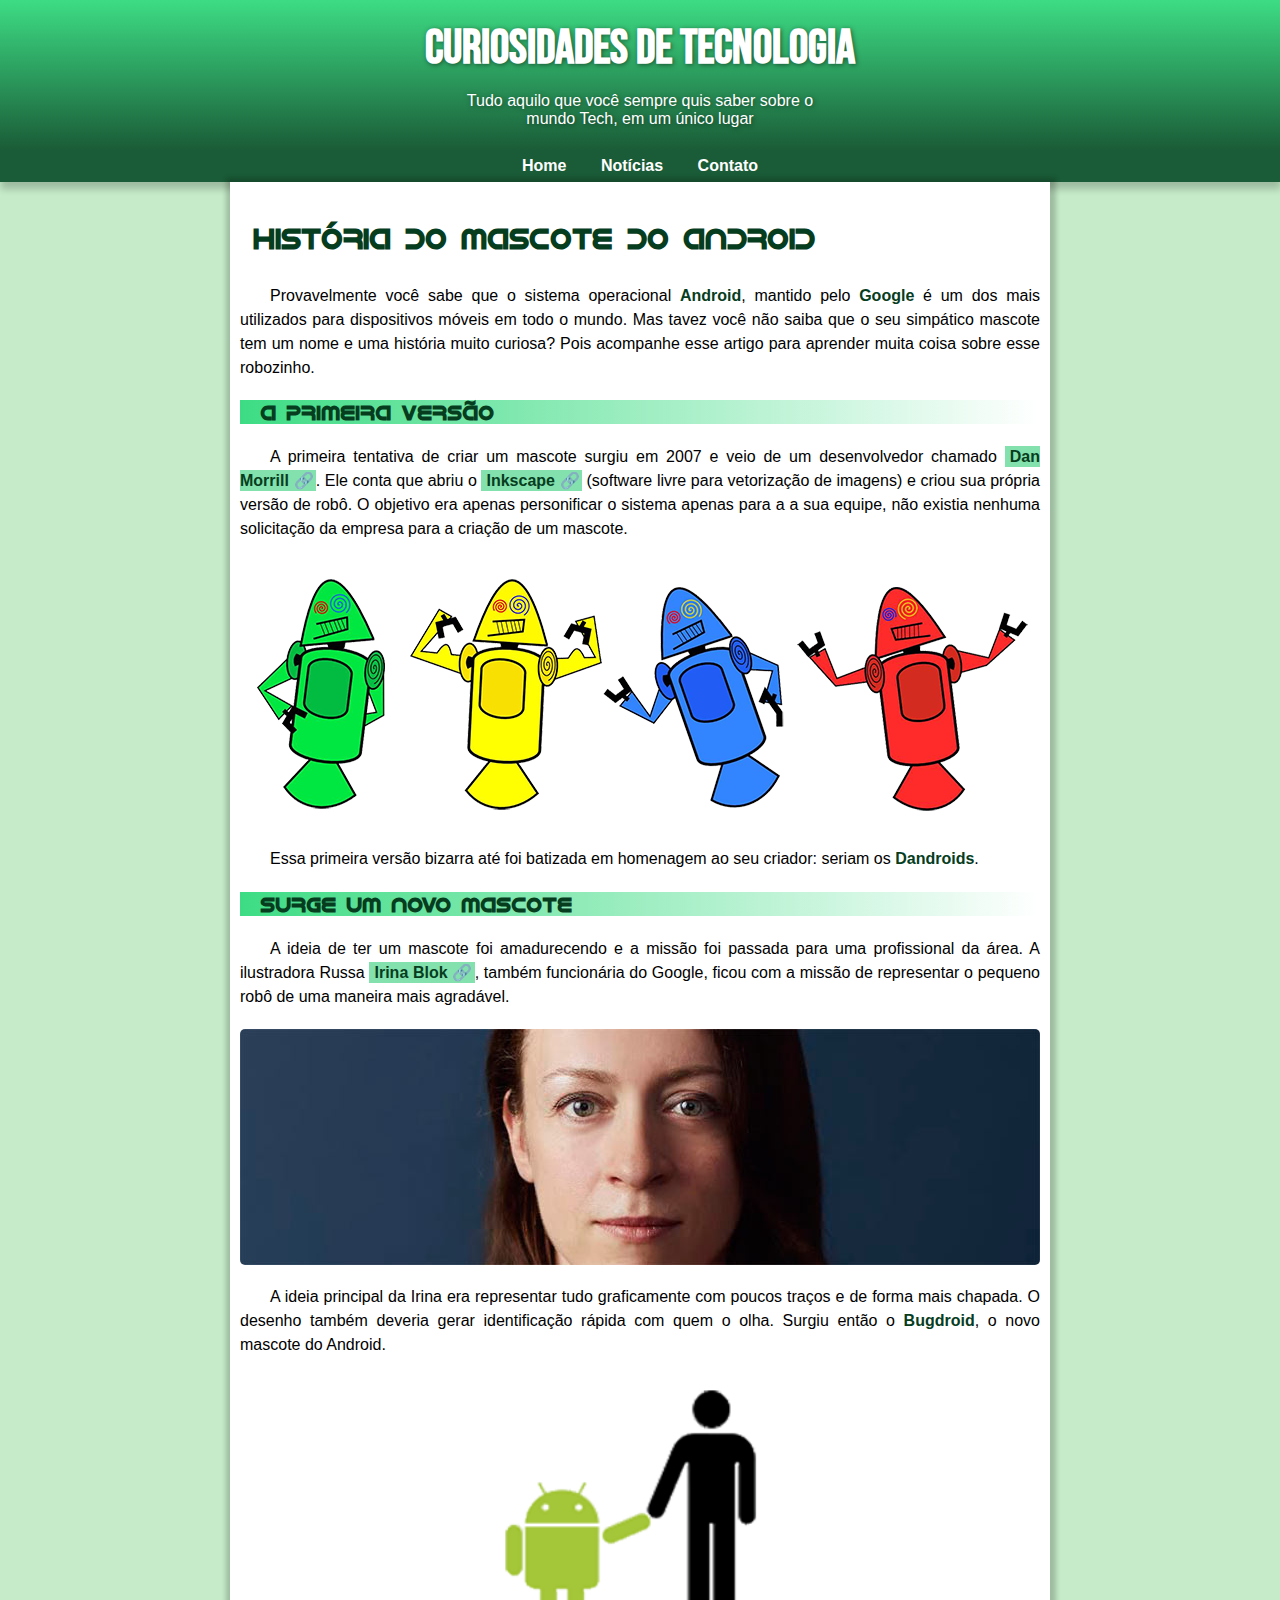
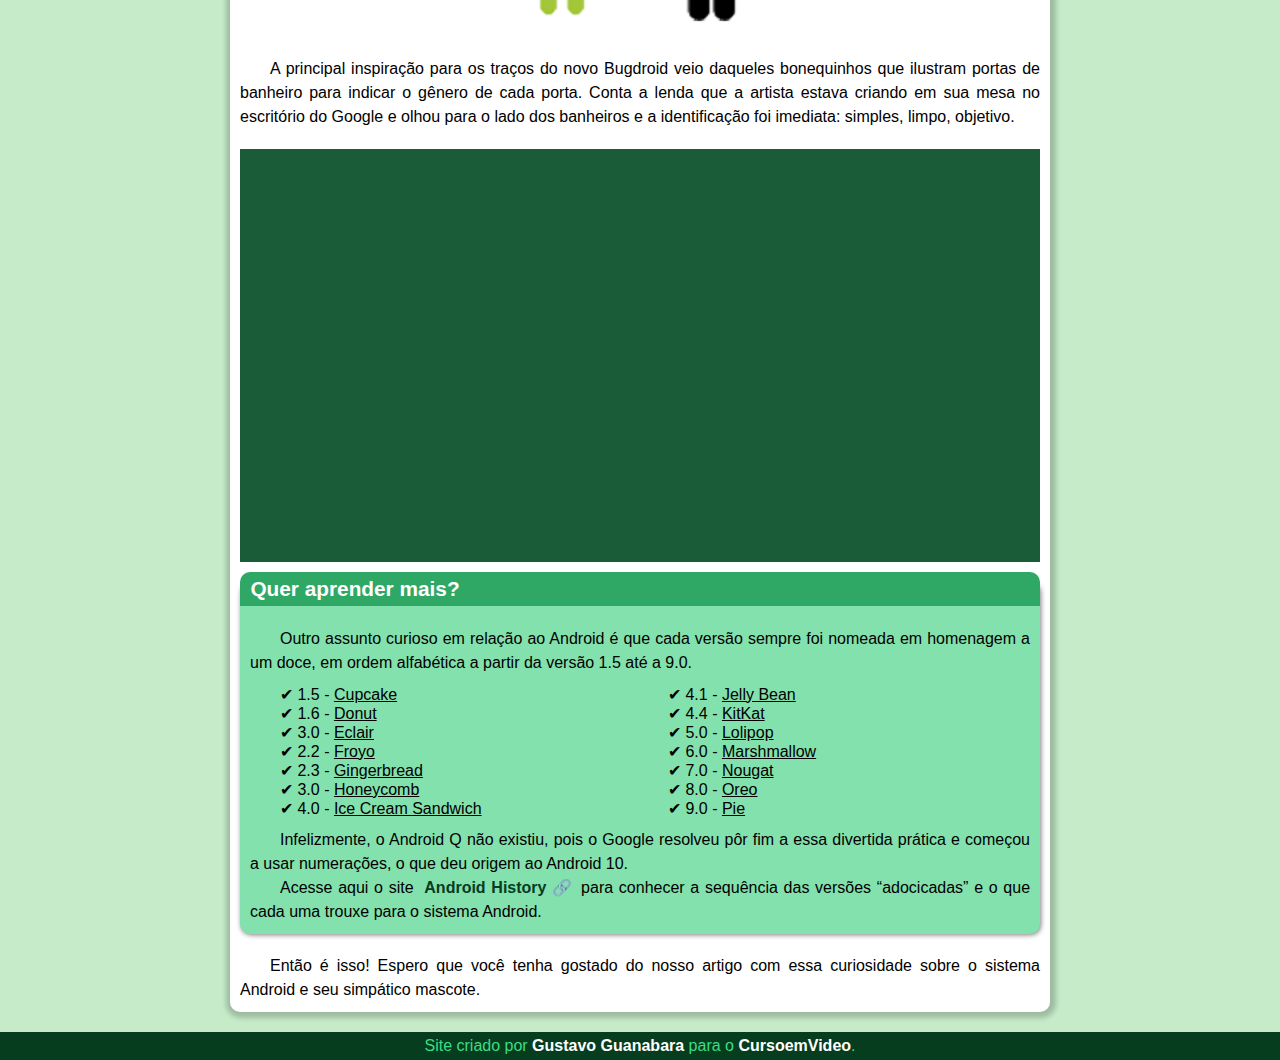
<file: index.html>
<!DOCTYPE html>
<html lang="pt-br">
<head>
    <meta charset="UTF-8">
    <meta name="viewport" content="width=device-width, initial-scale=1.0">
    <link rel="shortcut icon" href="images/favicon.ico" type="image/x-icon">
    <title>Curiosidades de Tecnologia</title>
    <link rel="stylesheet" href="style.css">
</head>
<body>
    <header>
        <h1>Curiosidades de Tecnologia</h1>
        <p>Tudo aquilo que você sempre quis saber sobre o mundo Tech, em um único lugar</p>
    </header>
    <nav>
        <a href="#">Home</a>
        <a href="#">Notícias</a>
        <a href="#">Contato</a>
    </nav>
    <main>
        <section>
            <h1>História do Mascote do Android</h2>
            <p>Provavelmente você sabe que o sistema operacional <strong>Android</strong>, mantido pelo <strong>Google</strong> é um dos mais utilizados para dispositivos móveis em todo o mundo. Mas tavez você não saiba que o seu simpático mascote tem um nome e uma história muito curiosa? Pois acompanhe esse artigo para aprender muita coisa sobre esse robozinho.</p>
            <h2>A primeira versão</h2>
            <p>A primeira tentativa de criar um mascote surgiu em 2007 e veio de um desenvolvedor chamado <a href="#" target="_blank" rel="alternate">Dan Morrill</a>. Ele conta que abriu o <a href="#" target="_blank" rel="alternate">Inkscape</a> (software livre para vetorização de imagens) e criou sua própria versão de robô. O objetivo era apenas personificar o sistema apenas para a a sua equipe, não existia nenhuma solicitação da empresa para a criação de um mascote.</p>
            <picture>
                <source media="(min-width: 400px)" srcset="images/dan-droids.png">
                <img src="images/dan-droids-pq.png" alt="dan-droids-pq">
            </picture>
            <p>Essa primeira versão bizarra até foi batizada em homenagem ao seu criador: seriam os <strong>Dandroids</strong>.</p>
            <h2>Surge um novo mascote</h2>
            <p>A ideia de ter um mascote foi amadurecendo e a missão foi passada para uma profissional da área. A ilustradora Russa <a href="#" target="_blank" rel="alternate">Irina Blok</a>, também funcionária do Google, ficou com a missão de representar o pequeno robô de uma maneira mais agradável.</p>
            <picture>
                <source media="(min-width: 400px)" srcset="images/irina-blok.jpg">
                <img src="images/irina-blok-pq.jpg" alt="irina-blok">
            </picture>
            <p>A ideia principal da Irina era representar tudo graficamente com poucos traços e de forma mais chapada. O desenho também deveria gerar identificação rápida com quem o olha. Surgiu então o <strong>Bugdroid</strong>, o novo mascote do Android.</p>
            <img class="pequena" src="images/bugdroid.png" alt="bugdroid">
            <p>A principal inspiração para os traços do novo Bugdroid veio daqueles bonequinhos que ilustram portas de banheiro para indicar o gênero de cada porta. Conta a lenda que a artista estava criando em sua mesa no escritório do Google e olhou para o lado dos banheiros e a identificação foi imediata: simples, limpo, objetivo.</p>
        </section>
        <section class="video">
            <iframe width="750" height="393" src="https://www.youtube.com/embed/l2UDgpLz20M?si=rZd3rS5_rtgZyfLl" title="YouTube video player" frameborder="0" allow="accelerometer; autoplay; clipboard-write; encrypted-media; gyroscope; picture-in-picture; web-share" allowfullscreen></iframe>
        </section>
        <aside>
            <h2>Quer aprender mais?</h2>
            <p>Outro assunto curioso em relação ao Android é que cada versão sempre foi nomeada em homenagem a um doce, em ordem alfabética a partir da versão 1.5 até a 9.0.</p>
            <ul>
                <li>1.5 - <abbr title="Cupcake">Cupcake</abbr></li>
                <li>1.6 - <abbr title="Rosquinha">Donut</abbr></li>
                <li>3.0 - <abbr title="Éclair">Eclair</abbr></li>
                <li>2.2 - <abbr title="Frozen Yogurt">Froyo</abbr></li>
                <li>2.3 - <abbr title="Pão de gengibre">Gingerbread</abbr></li>
                <li>3.0 - <abbr title="Colmeia">Honeycomb</abbr></li>
                <li>4.0 - <abbr title="Sanduíche de sorvete">Ice Cream Sandwich</abbr></li>
                <li>4.1 - <abbr title="Jujuba">Jelly Bean</abbr></li>
                <li>4.4 - <abbr title="KitKat">KitKat</abbr></li>
                <li>5.0 - <abbr title="Pirulito">Lolipop</abbr></li>
                <li>6.0 - <abbr title="Marshmallow">Marshmallow</abbr></li>
                <li>7.0 - <abbr title="Nougat">Nougat</abbr></li>
                <li>8.0 - <abbr title="Oreo">Oreo</abbr></li>
                <li>9.0 - <abbr title="Torta">Pie</abbr></li>
            </ul>
            <p>Infelizmente, o Android Q não existiu, pois o Google resolveu pôr fim a essa divertida prática e começou a usar numerações, o que deu origem ao Android 10.</p>
            <p>Acesse aqui o site <a href="#" target="_blank" rel="alternate">Android History</a> para conhecer a sequência das versões <q>adocicadas</q> e o que cada uma trouxe para o sistema Android.
        </aside>
        <p>Então é isso! Espero que você tenha gostado do nosso artigo com essa curiosidade sobre o sistema Android e seu simpático mascote.</p>
    </main>
    <footer>
        <p>Site criado por <a href="#" target="_blank" rel="alternate">Gustavo Guanabara</a> para o <a href="#" target="_blank" rel="alternate">CursoemVideo</a>.</p>
    </footer>
</body>
</html>
</file>
<file: style.css>
@import url('https://fonts.googleapis.com/css2?family=Bebas+Neue&display=swap');

@font-face {
    font-family: 'Android';
    src: url(fonts/idroid.otf);
    font-weight: normal;
}

:root {
    --cor0: #c5ebc8;
    --cor1: #83e1ad;
    --cor2: #3ddc84;
    --cor3: #2fa866;
    --cor4: #1a5c37;
    --cor5: #063d1e;

    --font-padrao: Arial, Verdana, Helvetica, sans-serif;
    --font-destaque: 'Bebas Neue', 'cursive', Arial, Helvetica, sans-serif;
    --font-android: 'Android', 'cursive', Arial, Helvetica, sans-serif;
}

* {
    margin: 0px;
    padding: 0px;
}

body {
    font-family: var(--font-padrao);
    background-color: var(--cor0);
}

header {
    background-image: linear-gradient(to bottom, var(--cor2), var(--cor4));
    min-height: 150px;
    color: white;
    text-shadow: 1px 1px 5px rgba(0, 0, 0, 0.5);
    text-align: center;
}

header h1 {
    font-family: var(--font-destaque);
    font-size: 3em;
    padding: 20px 20px 10px 20px;
}

header p {
    max-width: 350px;
    padding: 5px;
    margin: auto;
}

nav {
    background-color: var(--cor4);
    text-align: center;
    padding: 7px;
    box-shadow: 1px 7px 7px rgba(0, 0, 0, 0.2);
}

nav a {
    color: white;
    font-weight: bold;
    text-decoration: none;
    padding: 5px 15px;
    border-radius: 3px;
    transition-duration: 0.5s;
}

nav a:hover {
    background-color: var(--cor3);
}

main {
    background-color: white;
    max-width: 800px;
    padding: 10px;
    margin: auto;
    box-shadow: 1px 1px 5px 5px rgba(0, 0, 0, 0.2);
    border-radius: 0px 0px 10px 10px;
}

main h1, h2 {
    font-family: var(--font-android);
    color: var(--cor5);
    margin: 1em 0em;
}

main h1 {
    font-size: 1.8em;
    text-indent: 0.5em;
}

main h2 {
    background-image: linear-gradient(to right, var(--cor2), transparent);
    font-size: 1.3em;
    text-indent: 1em;
}

main p {
    text-indent: 30px;
    text-align: justify;
    line-height: 1.5em;
}

main strong {
    color: var(--cor5);
    font-weight: bold;
}

main a {
    background-color: var(--cor1);
    color: var(--cor5);
    padding: 2px 2px 2px 5px; 
    text-decoration: none;
    font-weight: bold;

}

main a:hover
{
    text-decoration: underline;
}

main a::after {
    content: '\00a0\1F517';
}

main img {
    display: block;
    margin: 20px auto 20px auto;
    border-radius: 5px;
    width: 100%;
}

main img.pequena {
    width: 50%;
}

main img:hover {
    box-shadow: 1px 1px 10px rgba(0, 0, 0, 0.2);
}

.video {
    background-color: var(--cor4);
    padding: 10px;
    margin: 20px 0px;
}

iframe {
    display: block;
    margin: auto;
    width: 100%;
}

aside {
    background-color: var(--cor1);
    box-shadow: 1px 1px 5px rgba(0, 0, 0, 0.5);
    border-radius: 10px;
    margin: 20px 0px;
    padding: 10px 0px;
}

aside h2 { 
    background-color: var(--cor3);
    background-image: none;
    margin-top: -20px;
    padding: 5px 0px;
    color: white;
    font-family: var(--font-padrao);
    text-indent: 0.5em;
    border-radius: 10px 10px 0px 0px;
}

aside ul {
    margin-left: 5%;
    padding: 10px 0px;
    list-style-position: inside;
    list-style-type: '\2714\00A0';
    column-count: 2;
}

abbr {
    text-decoration: underline;
}

aside p {
    padding: 0px 10px;
}

footer {
    font-family: var(--font-padrao);
    color: var(--cor2);
    background-color: var(--cor5);
    text-align: center;
    padding: 5px;
    margin-top: 20px;
}

footer a {
    color: white;
    text-decoration: none;
    font-weight: bold;
}

footer a:hover {
    text-decoration: underline;
}
</file>
